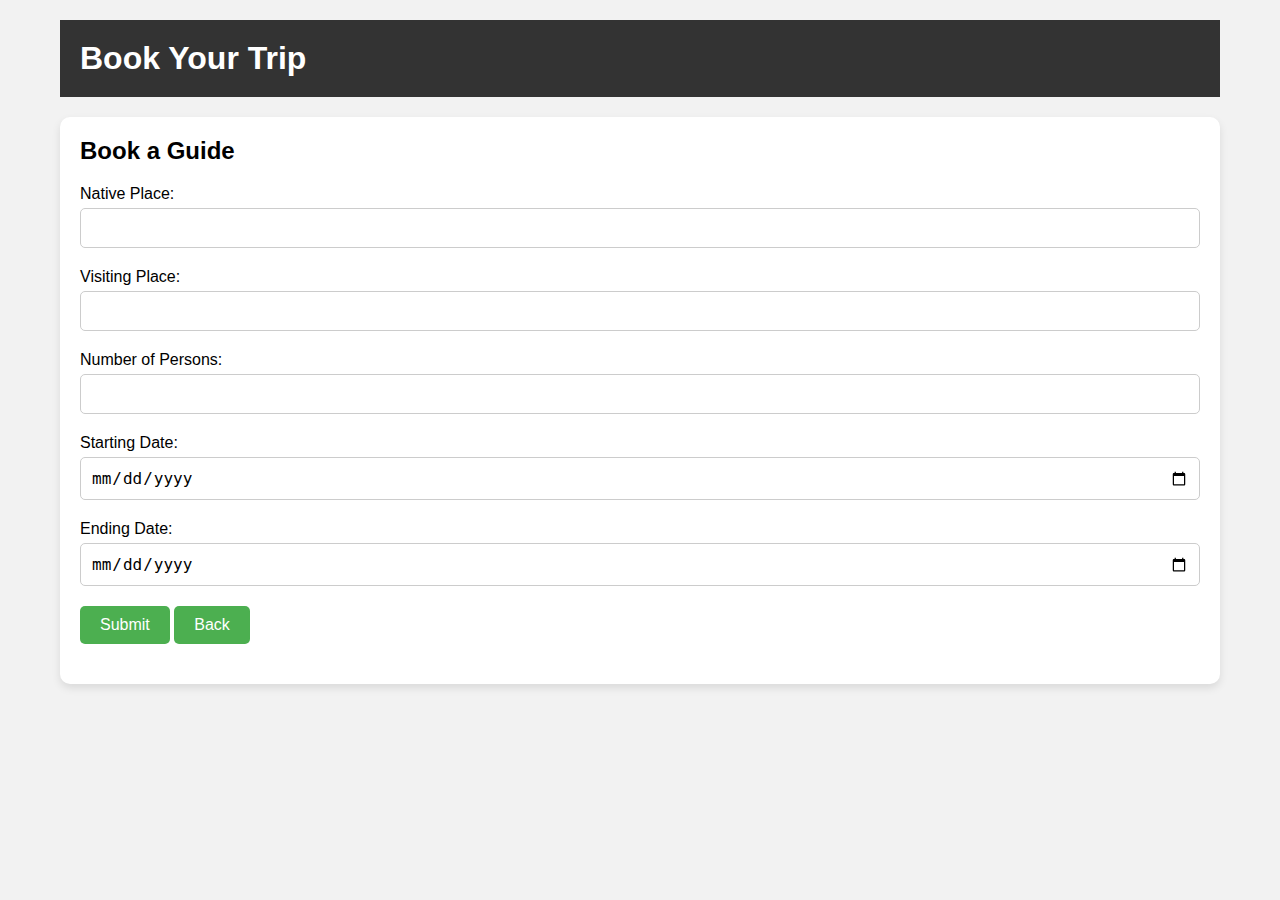
<file: templates/book.html>
<!DOCTYPE html>
<html lang="en">
<head>
    <meta charset="UTF-8">
    <meta name="viewport" content="width=device-width, initial-scale=1.0">
    <title>Guides</title>
    <style>
        /* Reset CSS */
        * {
            box-sizing: border-box;
            margin: 0;
            padding: 0;
        }

        body {
            font-family: Arial, sans-serif;
            background-color: #f2f2f2;
            margin: 0;
        }

        .container {
            max-width: 1200px;
            margin: 0 auto;
            padding: 20px;
        }

        .navbar {
            display: flex;
            justify-content: space-between;
            align-items: center;
            background-color: #333;
            color: white;
            padding: 20px;
        }

        .navbar h1 {
            margin: 0;
        }

        .search-container {
            display: flex;
        }

        .search-container input[type="text"] {
            padding: 10px;
            border: none;
            border-radius: 5px 0 0 5px;
            font-size: 16px;
        }

        .search-container button {
            padding: 10px 20px;
            background-color: #4CAF50;
            color: white;
            border: none;
            border-radius: 0 5px 5px 0;
            cursor: pointer;
            font-size: 16px;
        }

        .search-container button:hover {
            background-color: #45a049;
        }

        .main-guide {
            display: flex;
            flex-wrap: wrap;
            justify-content: center;
        }

        .guide-card {
            background-color: #fff;
            box-shadow: 0 4px 8px rgba(0, 0, 0, 0.1);
            margin: 20px;
            border-radius: 10px;
            overflow: hidden;
            width: 300px;
        }

        .guide-card img {
            width: 100%;
            height: 200px;
            object-fit: cover;
        }

        .guide-details {
            padding: 20px;
        }

        .guide-details h2 {
            margin-bottom: 10px;
        }

        .guide-details p {
            margin-bottom: 5px;
        }

        .form-container {
            background-color: #fff;
            border-radius: 10px;
            box-shadow: 0 4px 8px rgba(0, 0, 0, 0.1);
            padding: 20px;
            margin-top: 20px;
        }

        .form-container h2 {
            margin-bottom: 20px;
        }

        .form-group {
            margin-bottom: 20px;
        }

        .form-group label {
            display: block;
            margin-bottom: 5px;
        }

        .form-group input[type="text"],
        .form-group input[type="number"],
        .form-group input[type="date"] {
            width: 100%;
            padding: 10px;
            border-radius: 5px;
            border: 1px solid #ccc;
            font-size: 16px;
        }

        .form-group button {
            padding: 10px 20px;
            background-color: #4CAF50;
            color: white;
            border: none;
            border-radius: 5px;
            cursor: pointer;
            font-size: 16px;
        }

        .form-group button:hover {
            background-color: #45a049;
        }

    </style>
</head>
<body>
    <div class="container">
        <header class="navbar">
            <h1>Book Your Trip</h1>
        </header>

        <div class="main-guide">
            <!-- Guide cards here -->
        </div>

        <div class="form-container">
            <h2>Book a Guide</h2>
            <form action="{{ url_for('book_guide',email=email) }}" method="POST">
                <div class="form-group">
                    <label for="native_place">Native Place:</label>
                    <input type="text" id="native_place" name="native_place" required>
                </div>
                <div class="form-group">
                    <label for="visiting_place">Visiting Place:</label>
                    <input type="text" id="visiting_place" name="visiting_place" required>
                </div>
                <div class="form-group">
                    <label for="no_of_person">Number of Persons:</label>
                    <input type="number" id="no_of_person" name="no_of_person" required>
                </div>
                <div class="form-group">
                    <label for="starting_date">Starting Date:</label>
                    <input type="date" id="starting_date" name="starting_date" required>
                </div>
                <div class="form-group">
                    <label for="ending_date">Ending Date:</label>
                    <input type="date" id="ending_date" name="ending_date" required>
                </div>
                <div class="form-group">
                    <button type="submit">Submit</button>
                    <button type="button" onclick="window.history.back()">Back</button>
                </div>
            </form>
        </div>
    </div>
</body>
</html>
</file>
